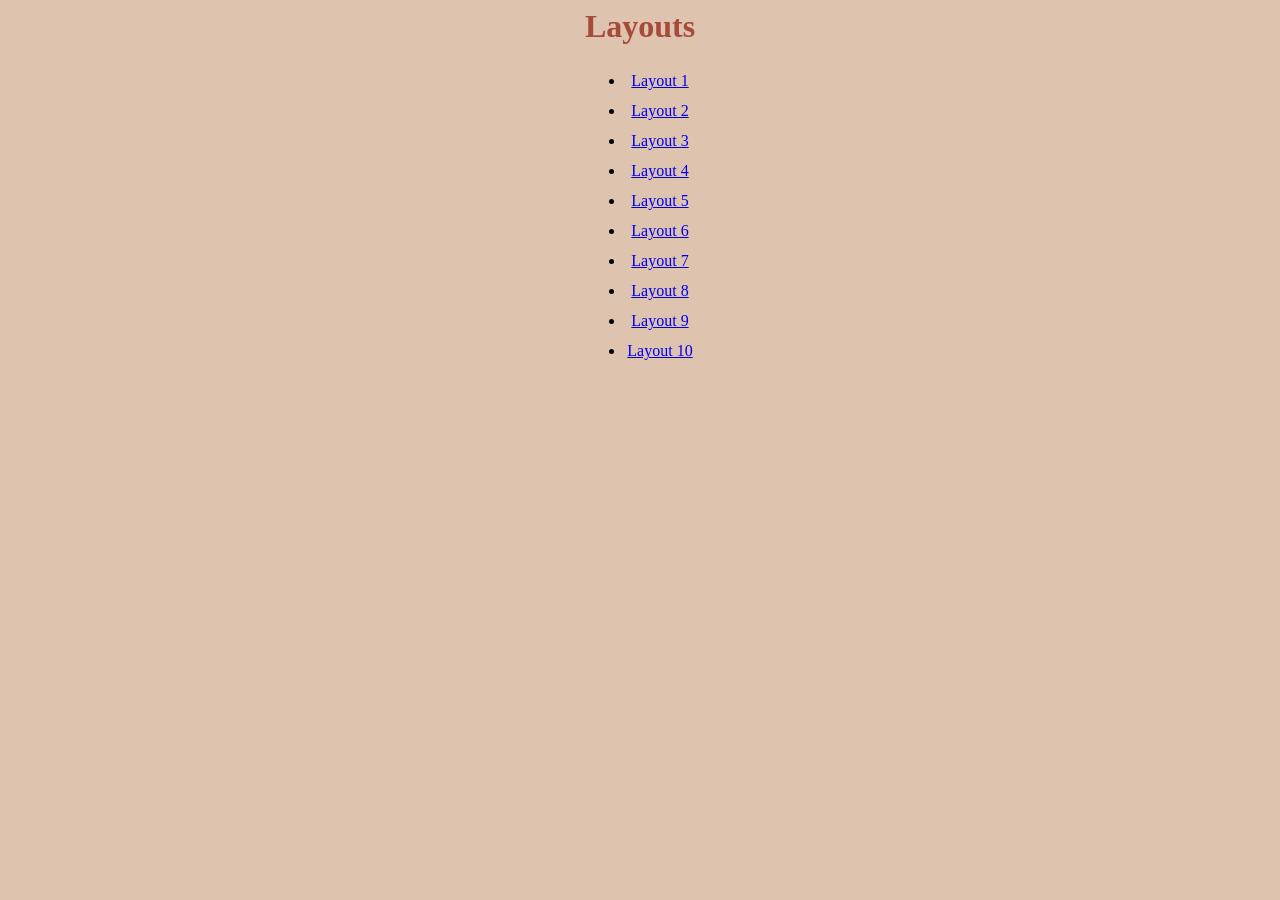
<file: index.html>
<html>
  <head>
    <style>
      body  { 
              background-color: #DEC3AF;
            }
      h1  {
            text-align: center;
            color: #A64A39;
          }
      ul  {
            text-align: center;
            line-height: 30px; 
          }
      div {
            height: 100px;
            width: 110px;
            margin-left: auto;
            margin-right: auto;
            
          }
    </style>
  </head>
<body>
<h1>Layouts</h1>
<div><ul>
<li><a href="initialLayout.html" />Layout 1</li>
<li><a href="initialLayout2.html" />Layout 2</li>
<li><a href="initialLayout3.html" />Layout 3</li>
<li><a href="initialLayout4.html" />Layout 4</li>
<li><a href="initialLayout5.html" />Layout 5</li>
<li><a href="initialLayout6.html" />Layout 6</li>
<li><a href="initialLayout7.html" />Layout 7</li>
<li><a href="initialLayout8.html" />Layout 8</li>
<li><a href="initialLayout9.html" />Layout 9</li>
<li><a href="initialLayout10.html" />Layout 10</li>
  </ul></div>
</body>
</html>
</file>
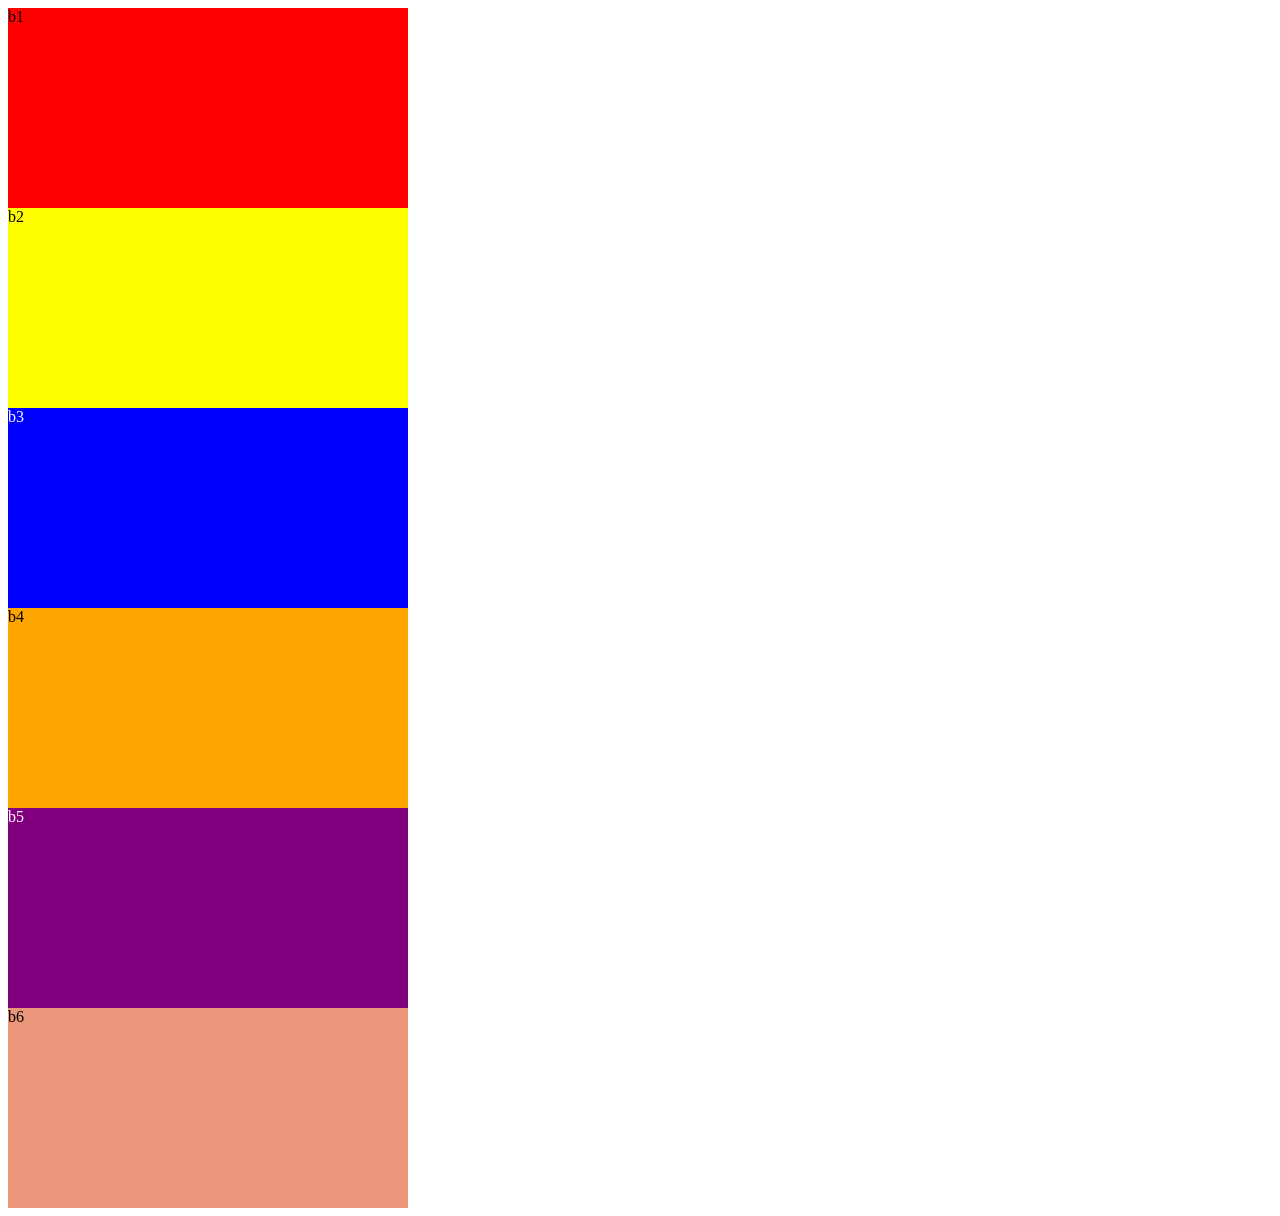
<file: initialLayout.html>
<!DOCTYPE html>
<head>
<title>Layout</title>
<style>
body
{
    width: 600px;
}
    
div
{
    display:block;
    width:400px;
    height:200px;
}
    
.b1
{
    background-color:red;
}

.b2
{
    background-color:yellow;
}

.b3
{
    background-color:blue;
    color:white;
}

.b4
{
    background-color:orange;
}

.b5
{
    background-color:purple;
    color:white;
}

.b6
{
    background-color:darksalmon;
}


    
</style>
</head>
<html>
<body>
    <div class = "b1">b1</div>
    <div class = "b2">b2</div>
    <div class = "b3">b3</div>
    <div class = "b4">b4</div>
    <div class = "b5">b5</div>
    <div class = "b6">b6</div>
    
    
</body>

</html>
</file>
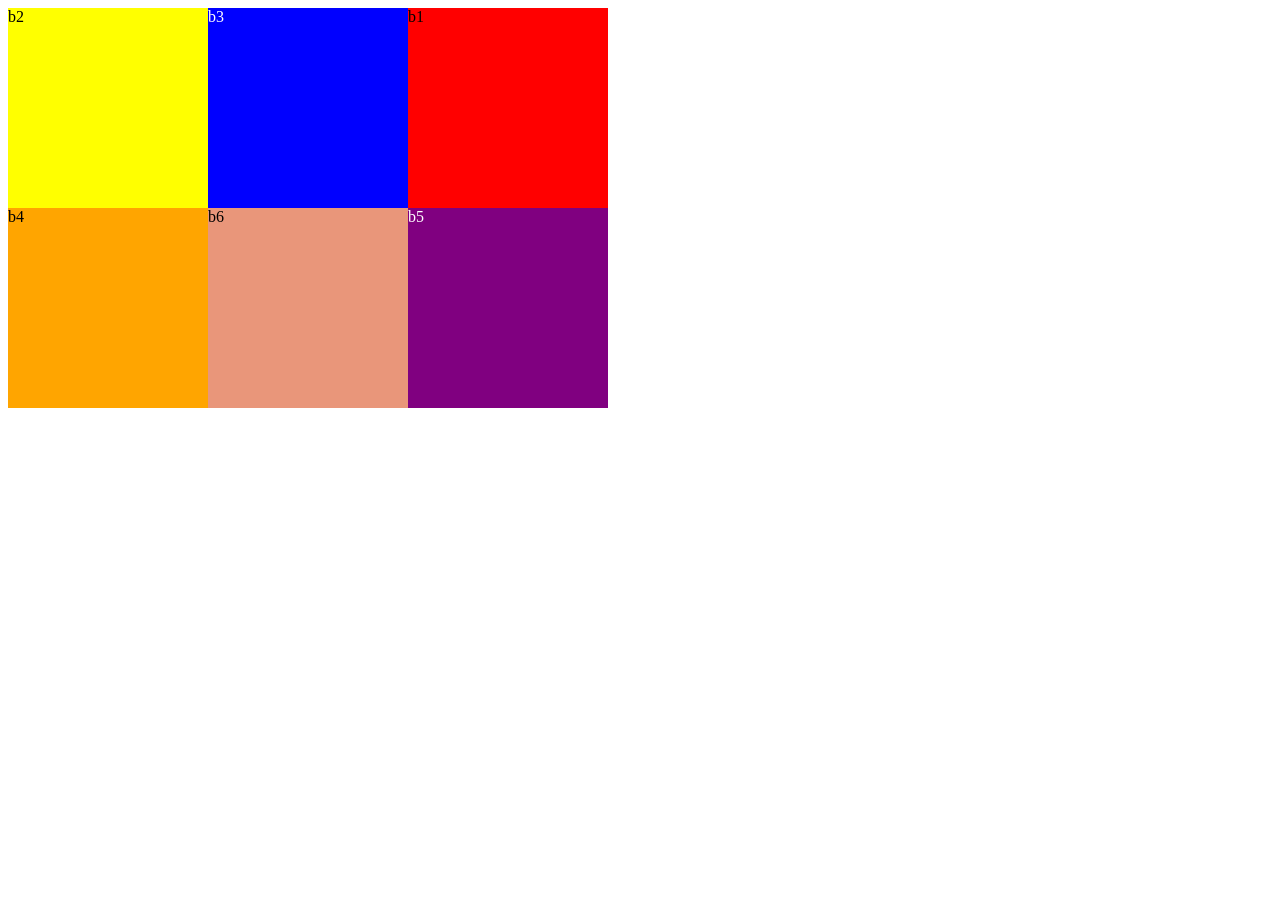
<file: initialLayout10.html>
<!DOCTYPE html>
<head>
<title>Layout</title>
<style>
body
{
    width: 600px;
}
    
div
{
    display:block;
    width:200px;
    height:200px;
}
    
.b1
{
    background-color:red;
    clear: right;
    float: right;
}

.b2
{
    background-color:yellow;
    float: left;
}

.b3
{
    background-color:blue;
    color:white;
    float: right;
}

.b4
{
    background-color:orange;
    float: left;
}

.b5
{
    background-color:purple;
    color:white;
    float: right;
}

.b6
{
    background-color:darksalmon;
    float: left;
}


    
</style>
</head>
<html>
<body>
    <div class = "b1">b1</div>
    <div class = "b2">b2</div>
    <div class = "b3">b3</div>
    <div class = "b4">b4</div>
    <div class = "b5">b5</div>
    <div class = "b6">b6</div>
    
    
</body>

</html>
</file>
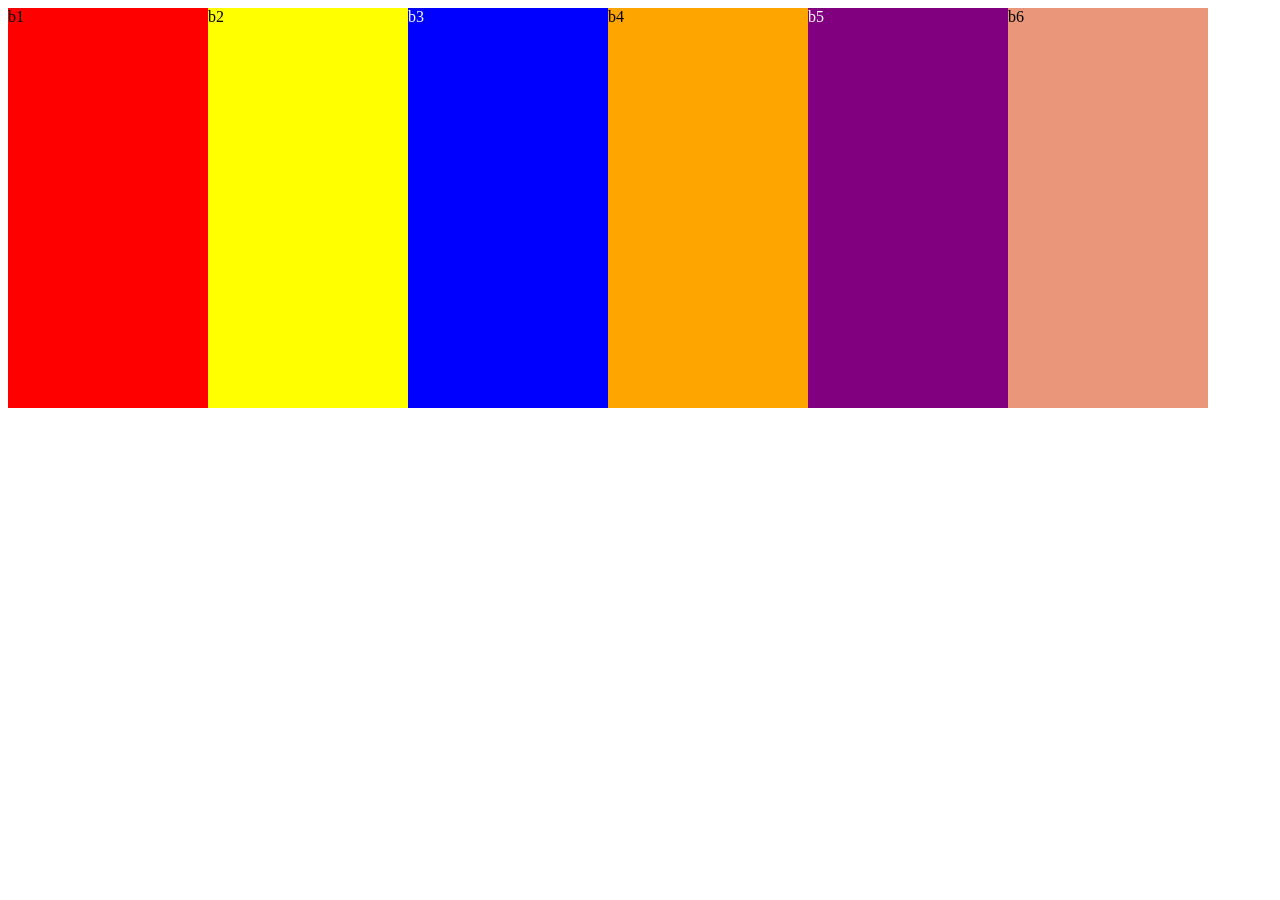
<file: initialLayout2.html>
<!DOCTYPE html>
<head>
<title>Layout 2</title>
<style>
body
{
    width: 1200px;
}
    
div
{
    display:block;
    width:200px;
    height:400px;
    float: left;
}
    
.b1
{
    background-color:red;
}

.b2
{
    background-color:yellow;
}

.b3
{
    background-color:blue;
    color:white;
}

.b4
{
    background-color:orange;
}

.b5
{
    background-color:purple;
    color:white;
}

.b6
{
    background-color:darksalmon;
}


    
</style>
</head>
<html>
<body>
    <div class = "b1">b1</div>
    <div class = "b2">b2</div>
    <div class = "b3">b3</div>
    <div class = "b4">b4</div>
    <div class = "b5">b5</div>
    <div class = "b6">b6</div>
    
    
</body>

</html>
</file>
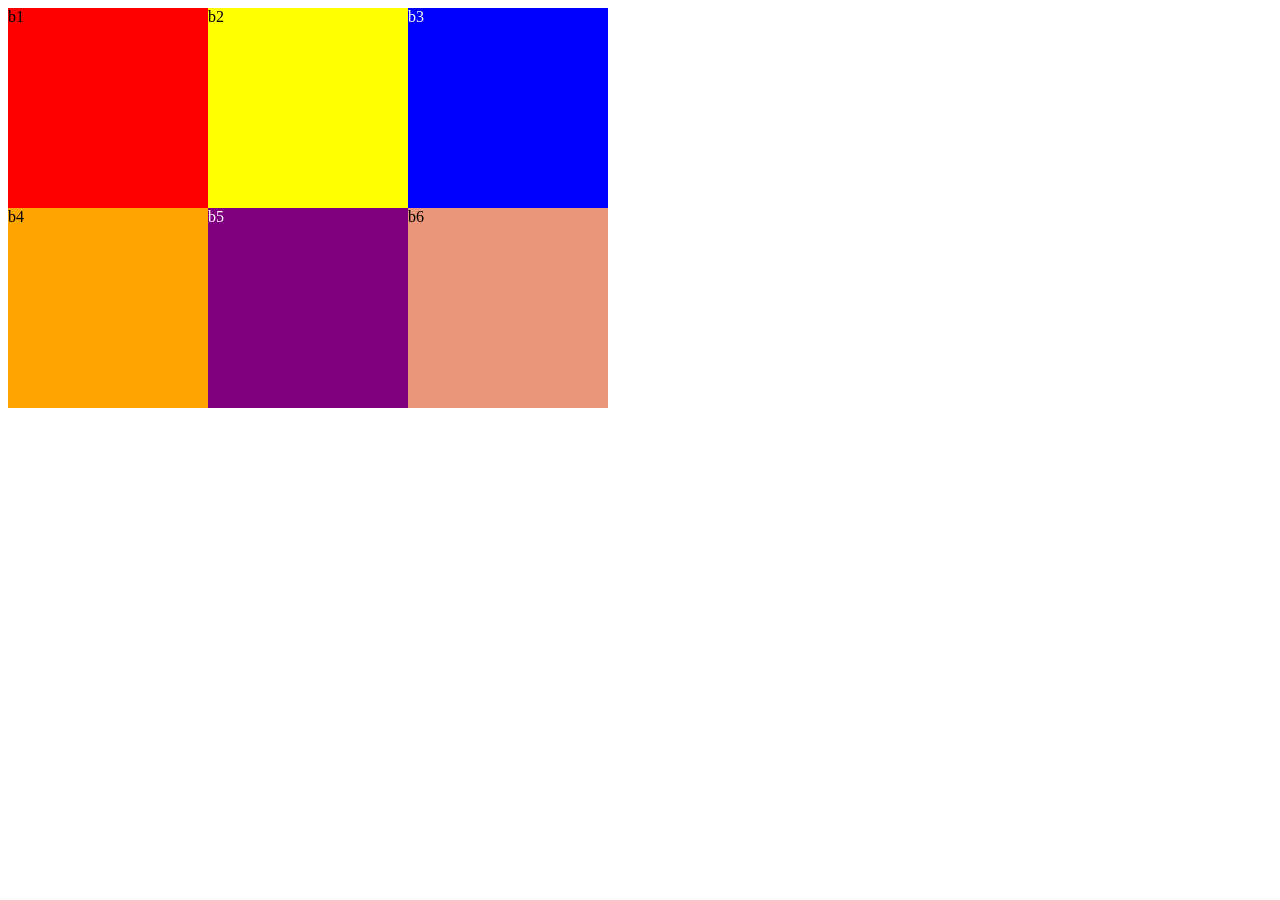
<file: initialLayout3.html>
<!DOCTYPE html>
<head>
<title>Layout</title>
<style>
body
{
    width: 600px;
    
}
    
div
{
    display:block;
    width:200px;
    height:200px;
    float: left;
}
    
.b1
{
    background-color:red;
}

.b2
{
    background-color:yellow;
}

.b3
{
    background-color:blue;
    color:white;
}

.b4
{
    background-color:orange;
    clear: left;
}

.b5
{
    background-color:purple;
    color:white;
}

.b6
{
    background-color:darksalmon;
}


    
</style>
</head>
<html>
<body>
    <div class = "b1">b1</div>
    <div class = "b2">b2</div>
    <div class = "b3">b3</div>
    <div class = "b4">b4</div>
    <div class = "b5">b5</div>
    <div class = "b6">b6</div>
    
    
</body>

</html>
</file>
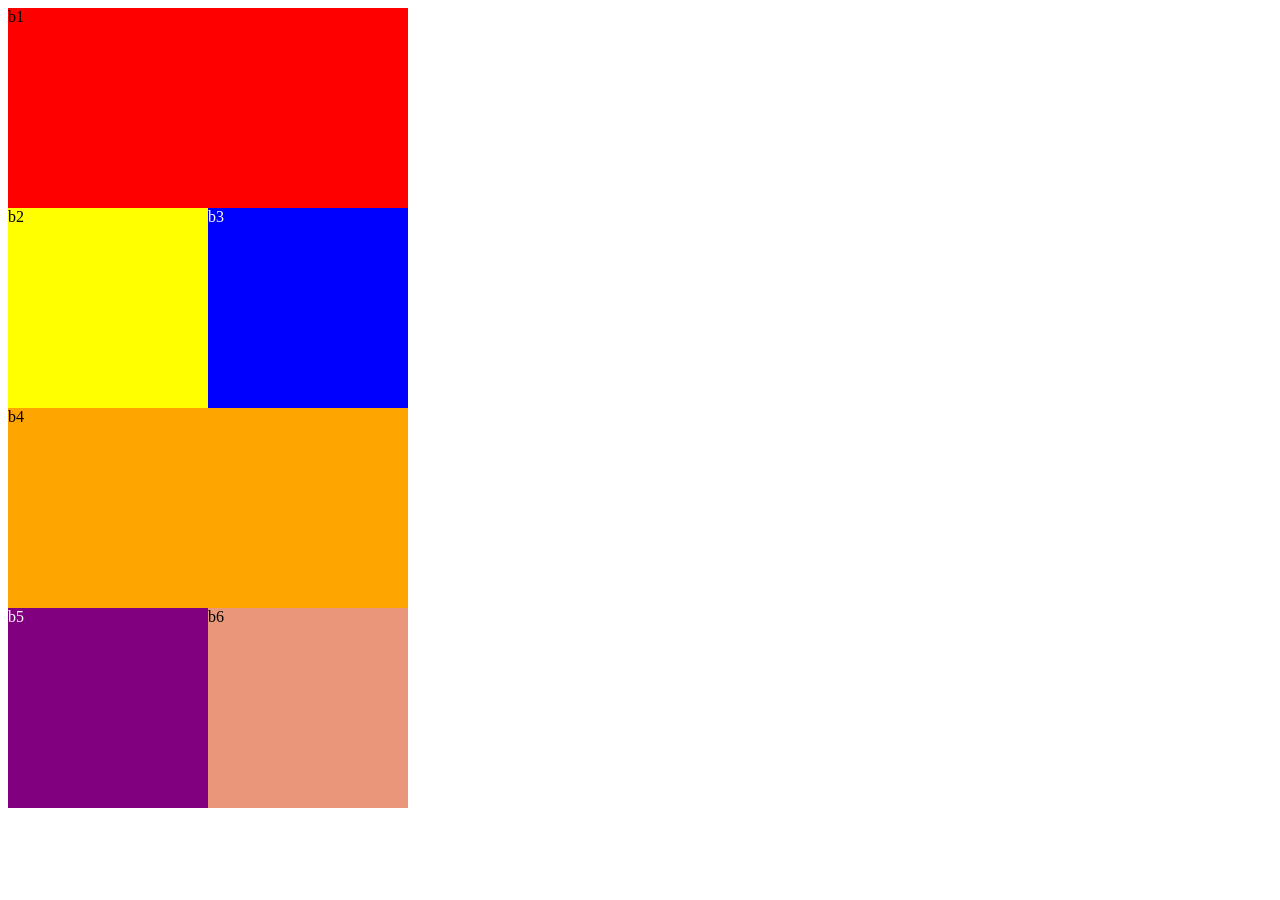
<file: initialLayout4.html>
<!DOCTYPE html>
<head>
<title>Layout</title>
<style>
body
{
    width: 600px;
}
    
div
{
    display:block;
    width:400px;
    height:200px;
}
    
.b1
{
    background-color:red;
}

.b2
{
    background-color:yellow;
    width: 200px;
    float: left;
}

.b3
{
    background-color:blue;
    color:white;
    width: 200px;
    float: left;
}

.b4
{
    background-color:orange;
    clear: left;
}

.b5
{
    background-color:purple;
    color:white;
    width: 200px;
    float: left;
}

.b6
{
    background-color:darksalmon;
    width: 200px;
    float: left;
}


    
</style>
</head>
<html>
<body>
    <div class = "b1">b1</div>
    <div class = "b2">b2</div>
    <div class = "b3">b3</div>
    <div class = "b4">b4</div>
    <div class = "b5">b5</div>
    <div class = "b6">b6</div>
    
    
</body>

</html>
</file>
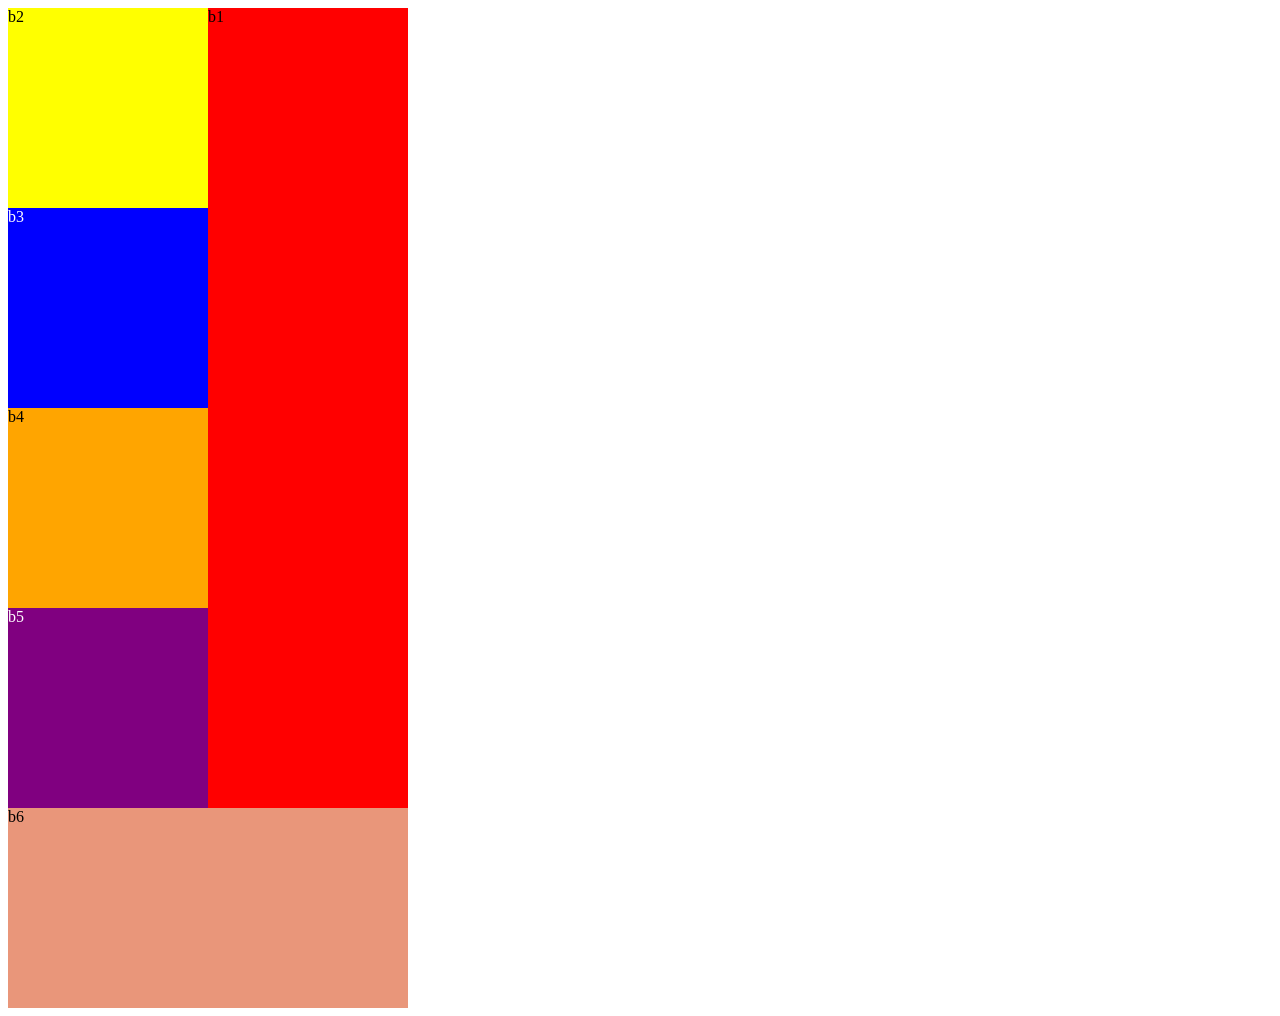
<file: initialLayout5.html>
<!DOCTYPE html>
<head>
<title>Layout</title>
<style>
body
{
    width: 400px;
}
    
div
{
    display:block;
    width:200px;
    height:200px;
}
    
.b1
{
    background-color:red;
    height: 800px;
    float: right;
}

.b2
{
    background-color:yellow;
}

.b3
{
    background-color:blue;
    color:white;
}

.b4
{
    background-color:orange;
}

.b5
{
    background-color:purple;
    color:white;
}

.b6
{
    background-color:darksalmon;
    width: 400px
}


    
</style>
</head>
<html>
<body>
    <div class = "b1">b1</div>
    <div class = "b2">b2</div>
    <div class = "b3">b3</div>
    <div class = "b4">b4</div>
    <div class = "b5">b5</div>
    <div class = "b6">b6</div>
    
    
</body>

</html>
</file>
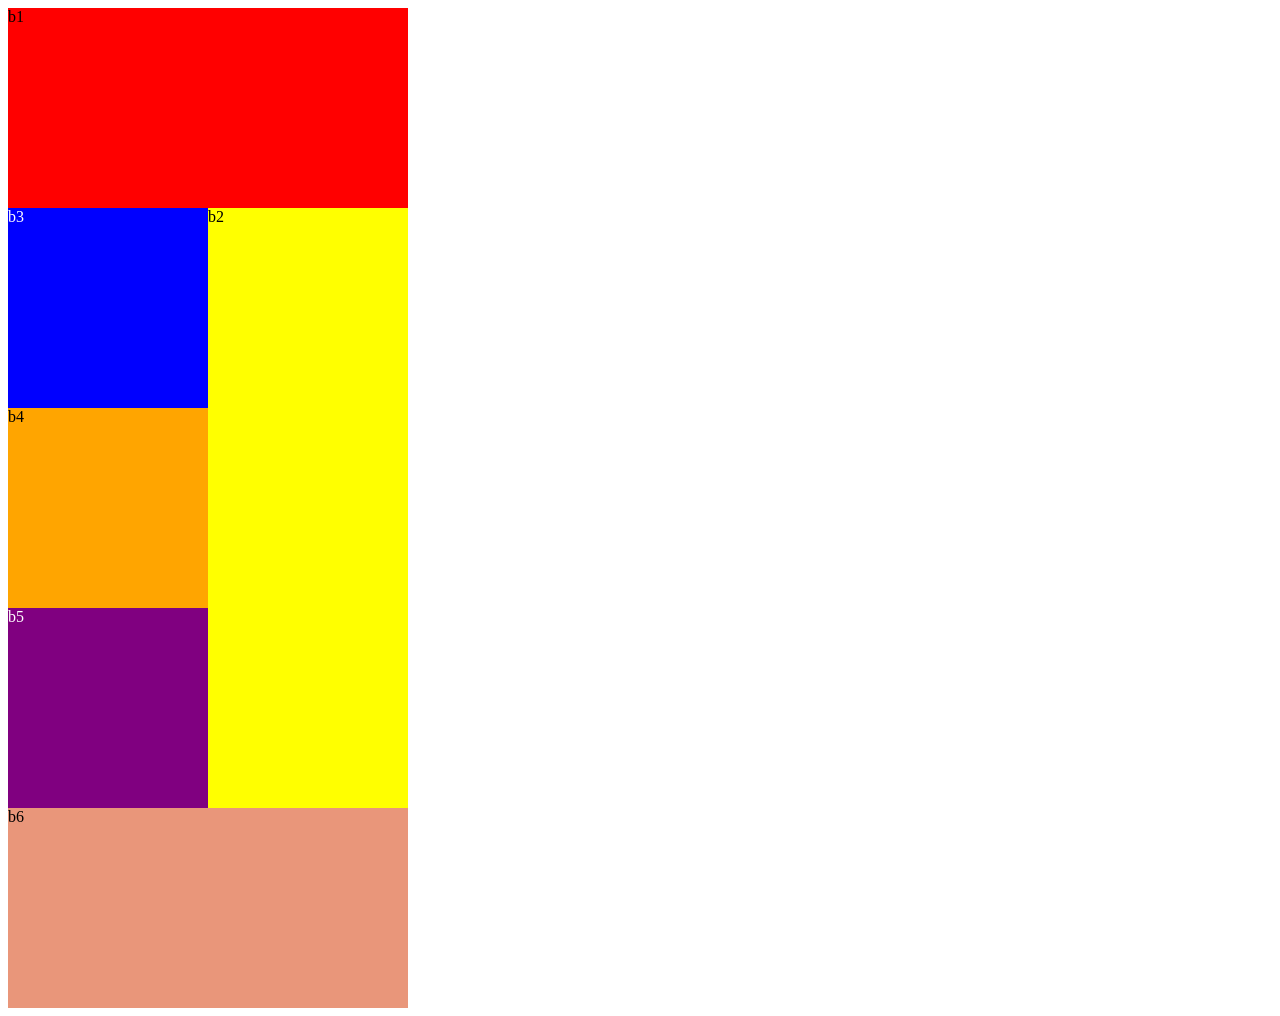
<file: initialLayout6.html>
<!DOCTYPE html>
<head>
<title>Layout</title>
<style>
body
{
    width: 400px;
}
    
div
{
    display:block;
    width:200px;
    height:200px;
}
    
.b1
{
    background-color:red;
    width: 400px;
}

.b2
{
    background-color:yellow;
    height: 600px;
    float: right;
}

.b3
{
    background-color:blue;
    color:white;
}

.b4
{
    background-color:orange;
}

.b5
{
    background-color:purple;
    color:white;
}

.b6
{
    background-color:darksalmon;
    width: 400px;
}


    
</style>
</head>
<html>
<body>
    <div class = "b1">b1</div>
    <div class = "b2">b2</div>
    <div class = "b3">b3</div>
    <div class = "b4">b4</div>
    <div class = "b5">b5</div>
    <div class = "b6">b6</div>
    
    
</body>

</html>
</file>
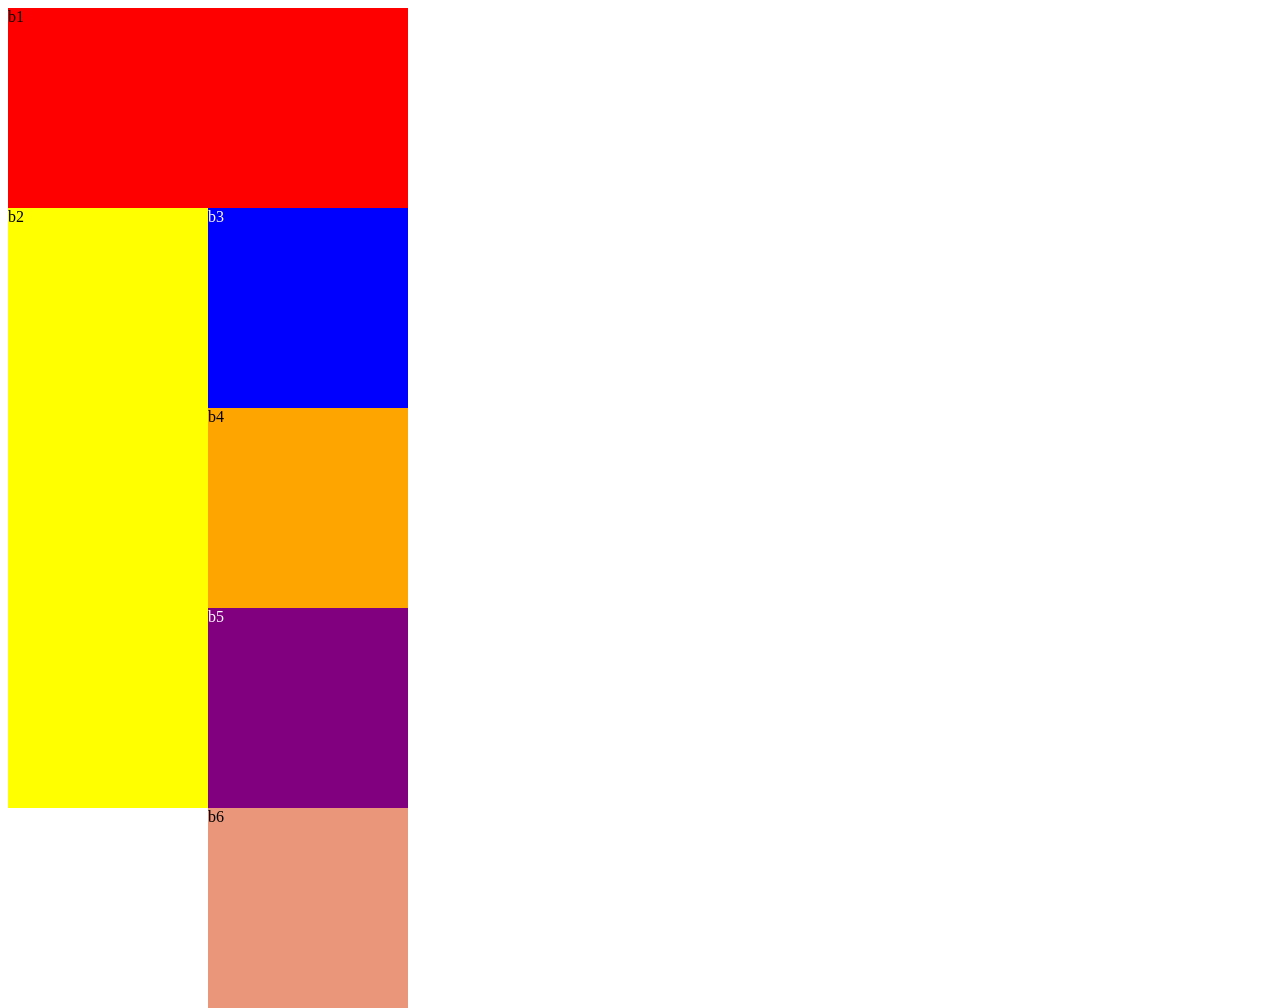
<file: initialLayout7.html>
<!DOCTYPE html>
<head>
<title>Layout</title>
<style>
body
{
    width: 400px;
}
    
div
{
    display:block;
    width:200px;
    height:200px;
}
    
.b1
{
    background-color:red;
    width: 400px;
}

.b2
{
    background-color:yellow;
    height: 600px;
    float: left;
}

.b3
{
    background-color:blue;
    color:white;
    float: right;
}

.b4
{
    background-color:orange;
    float: right;
}

.b5
{
    background-color:purple;
    color:white;
    float: right;
}

.b6
{
    background-color:darksalmon;    
    float: right;
}


    
</style>
</head>
<html>
<body>
    <div class = "b1">b1</div>
    <div class = "b2">b2</div>
    <div class = "b3">b3</div>
    <div class = "b4">b4</div>
    <div class = "b5">b5</div>
    <div class = "b6">b6</div>
    
    
</body>

</html>
</file>
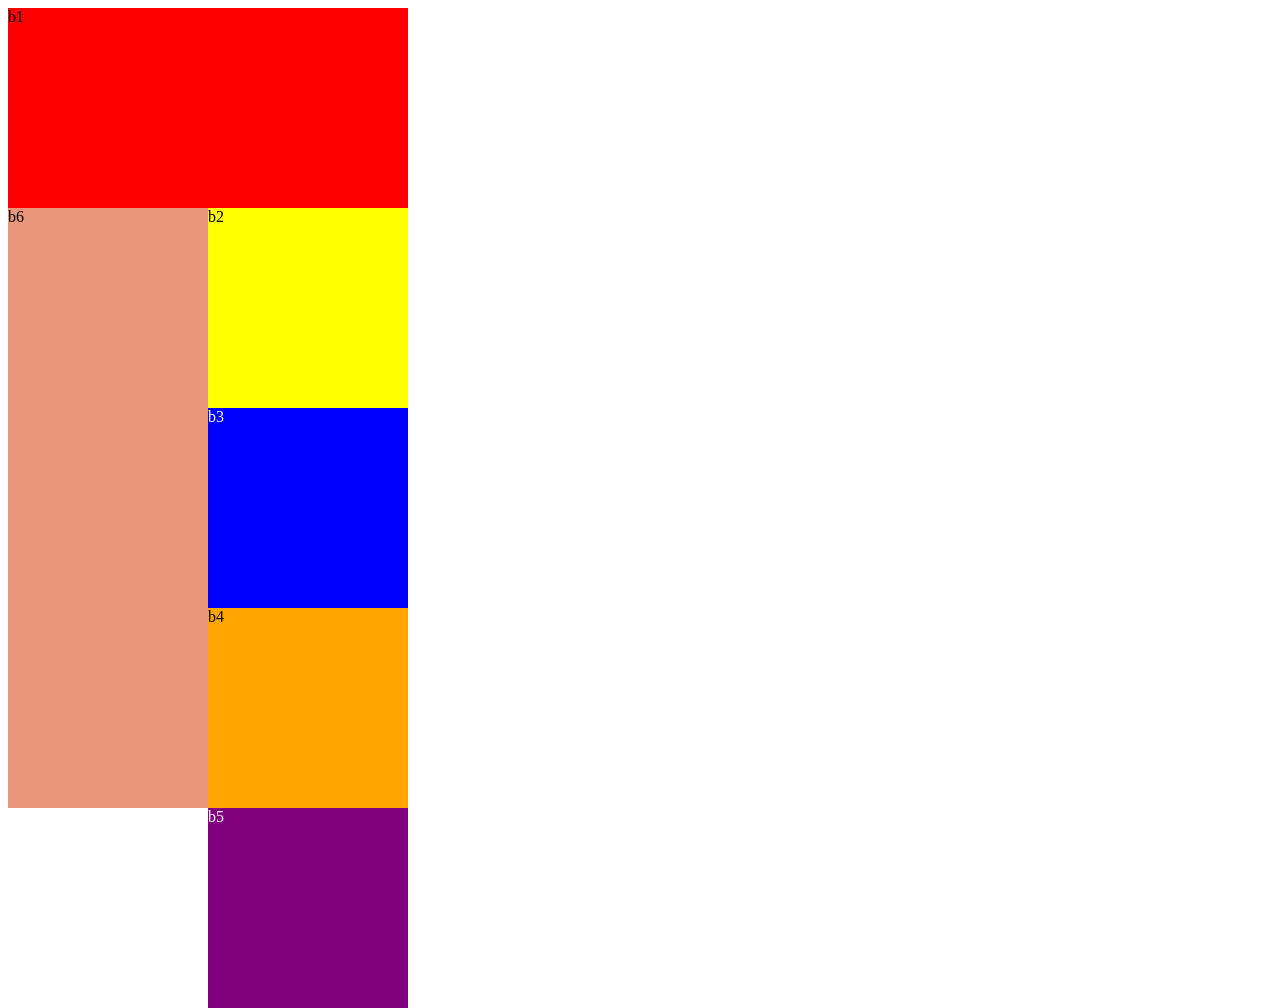
<file: initialLayout8.html>
<!DOCTYPE html>
<head>
<title>Layout</title>
<style>
body
{
    width: 400px;
}
    
div
{
    display:block;
    width:200px;
    height:200px;
}
    
.b1
{
    background-color:red;
    width: 400px;
    float: left;
    clear: left;
}

.b2
{
    background-color:yellow;
    clear: right;
    float: right;
}

.b3
{
    background-color:blue;
    color:white;
    clear: right;
    float: right;
}

.b4
{
    background-color:orange;
    clear: right;
    float: right;
}

.b5
{
    background-color:purple;
    color:white;
    clear: right;
    float: right;
}

.b6
{
    background-color:darksalmon;
    height: 600px;
    clear: left;
}


    
</style>
</head>
<html>
<body>
    <div class = "b1">b1</div>
    <div class = "b2">b2</div>
    <div class = "b3">b3</div>
    <div class = "b4">b4</div>
    <div class = "b5">b5</div>
    <div class = "b6">b6</div>
    
    
</body>

</html>
</file>
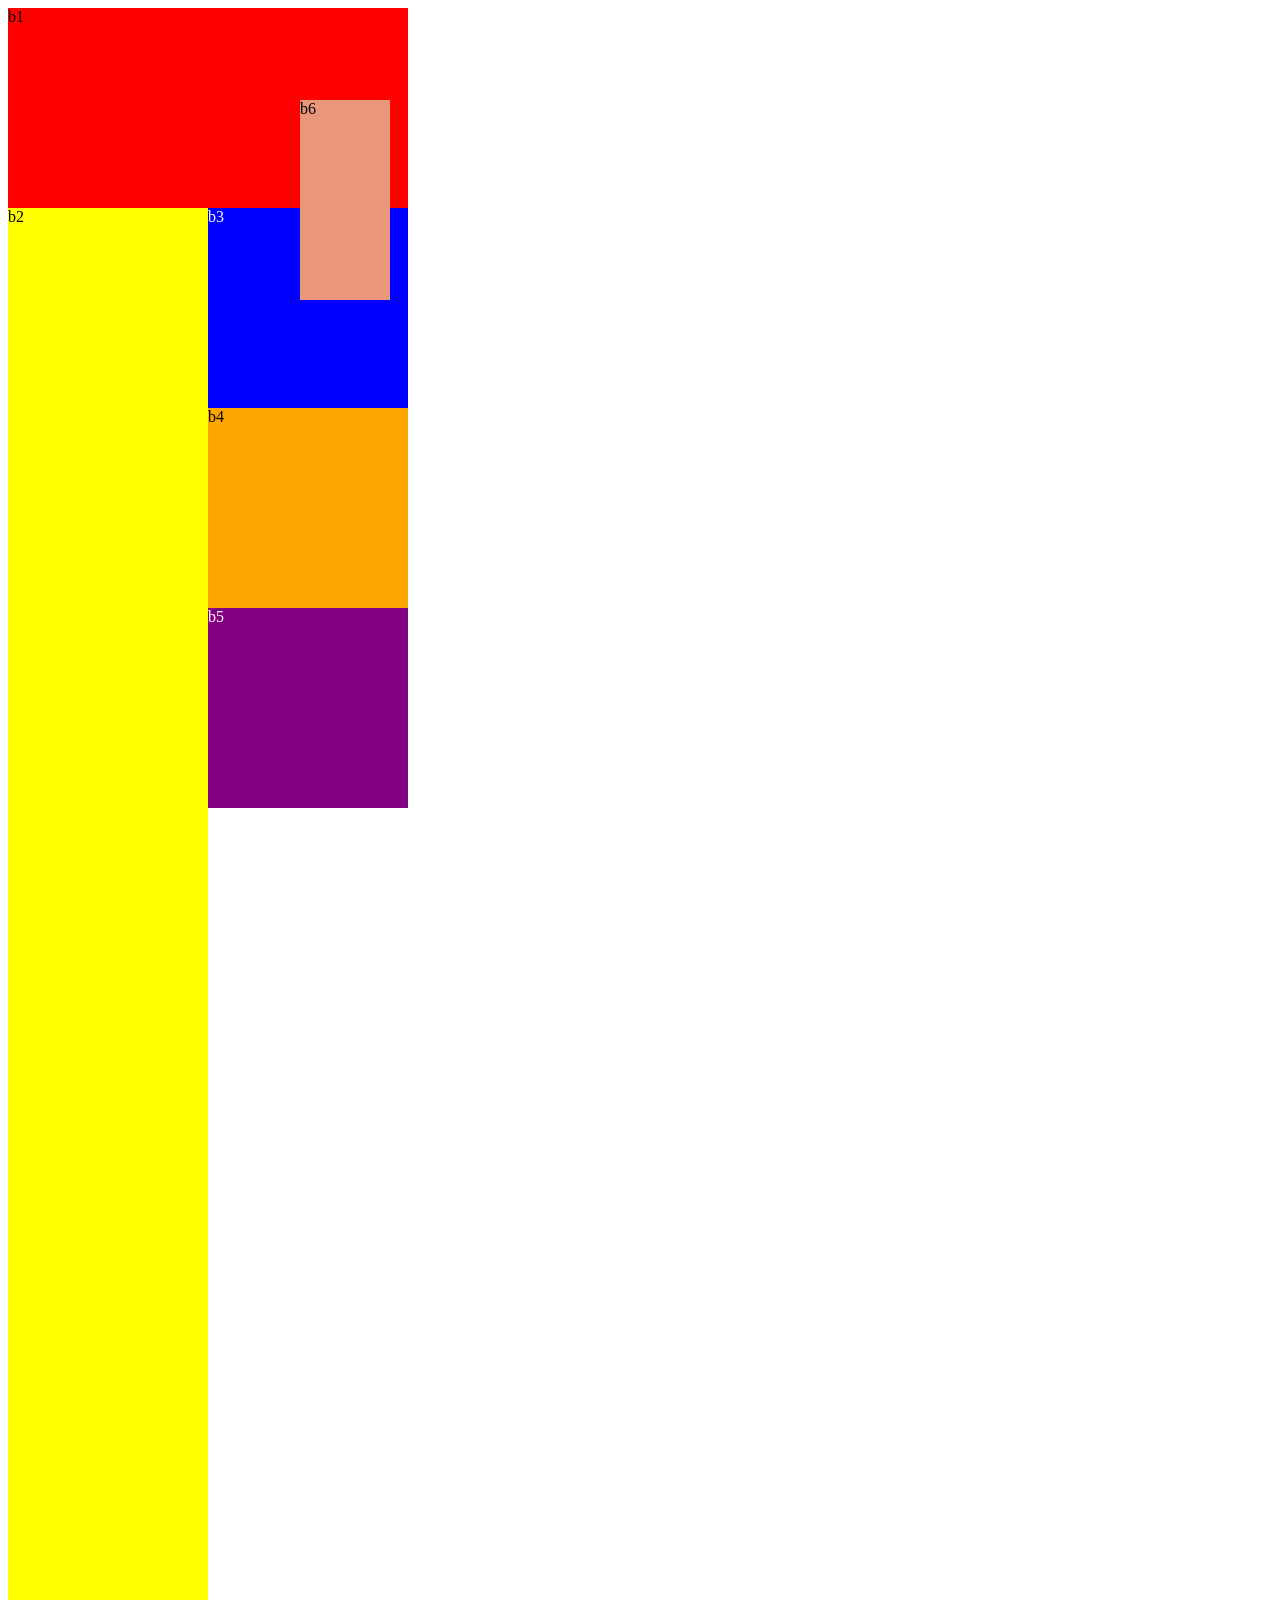
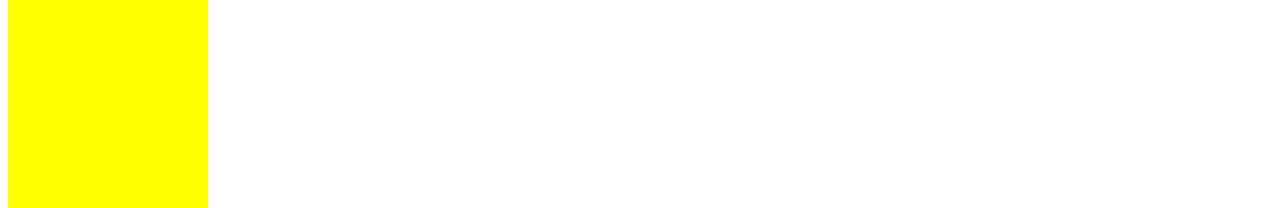
<file: initialLayout9.html>
<!DOCTYPE html>
<head>
<title>Layout</title>
<style>
body
{
    width: 400px;
}
    
div
{
    display:block;
    width:200px;
    height:200px;
}
    
.b1
{
    background-color:red;
    width: 400px;
}

.b2
{
    background-color:yellow;
    height: 1600px;
    clear: left;
    float: left;
}

.b3
{
    background-color:blue;
    color:white;
    clear: right;
    float: right;
}

.b4
{
    background-color:orange;
    clear: right;
    float: right;
}

.b5
{
    background-color:purple;
    color:white;
    clear: right;
    float: right;
}

.b6
{
    background-color:darksalmon;
    heigth: 200px;
    width: 90px;
    position: fixed;
    top: 100px;
    left: 300px;
    clear: left;
    float: left;
}


    
</style>
</head>
<html>
<body>
    <div class = "b1">b1</div>
    <div class = "b2">b2</div>
    <div class = "b3">b3</div>
    <div class = "b4">b4</div>
    <div class = "b5">b5</div>
    <div class = "b6">b6</div>
    
    
</body>

</html>
</file>
